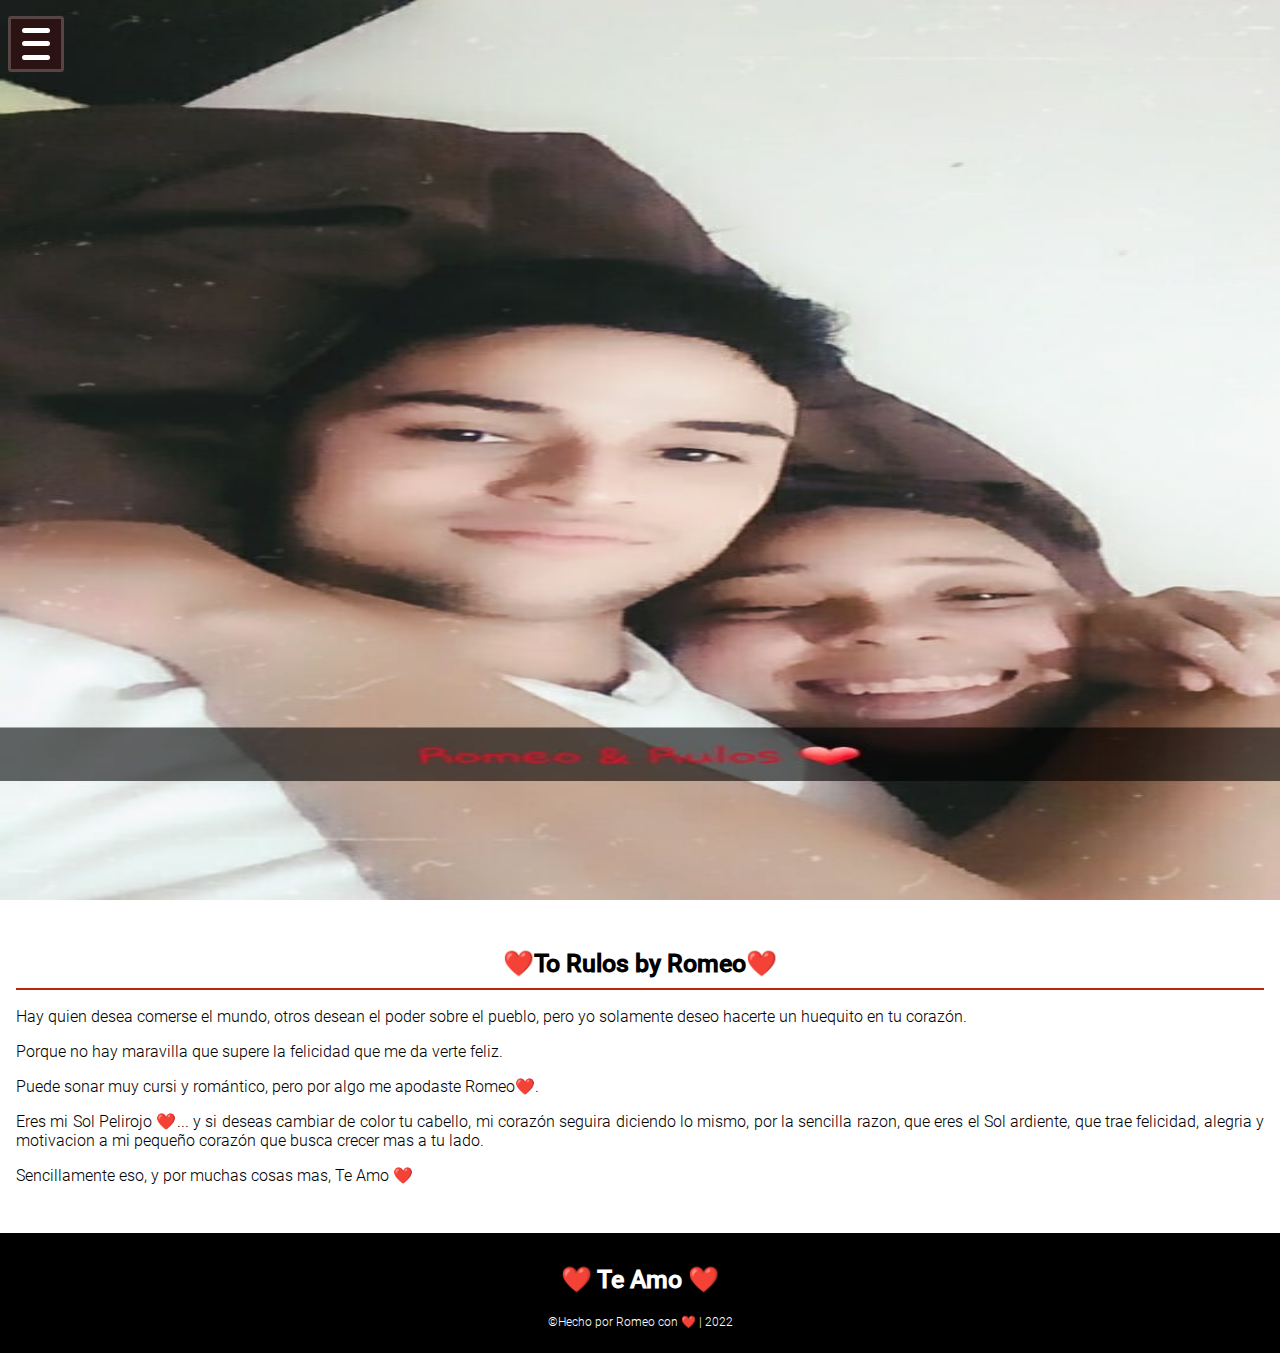
<file: index.html>
<!DOCTYPE html>
<html lang="en">
<head>
    <meta charset="UTF-8">
    <meta http-equiv="X-UA-Compatible" content="IE=edge">
    <meta name="viewport" content="width=device-width, initial-scale=1.0">
    <title>ProyectoNum2</title>
    <link rel="stylesheet" href="fonts/font-face.css">
    <link rel="stylesheet" href="style.css">
</head>
<body>
    <header class="headerPage">
        <img src='img/img1.jpg' alt="Hola" class="headerPage_img">
        <div class="headerPage_menu">
            <div class="capa_oculto"></div>
            <span class="menu_line"></span><span class="menu_line"></span><span class="menu_line"></span>
        </div>
        <div class="headerPage_menuActive">
            <div>
                <img src="img/img10.jpg" alt="">
                <span class="home">Home</span>
                <span class="galery">Galery</span>
            </div>
            <style>
                .cerrar span::after{
                    content: "<";
                    font-size: 2em;
                    font-weight: 900;
                    color: #fff;
                }
            </style>
            <span class="cerrar"><span class="cerrarMenu"></span></span>
        </div>
    </header>
    <main class="mainPage">
        
        <h1>❤️To Rulos by Romeo❤️</h1>
        <p>Hay quien desea comerse el mundo, otros desean el poder sobre el pueblo, pero yo solamente deseo hacerte un huequito en tu corazón.</p>
        <p>Porque no hay maravilla que supere la felicidad que me da verte feliz.</p>
        <p>Puede sonar muy cursi y romántico, pero por algo me apodaste Romeo❤️.</p>
        
        <p>Eres mi Sol Pelirojo ❤️... y si deseas cambiar de color tu cabello, mi corazón seguira diciendo lo mismo, por la sencilla razon, que eres el Sol ardiente, que trae felicidad, alegria y motivacion a mi pequeño corazón que busca crecer mas a tu lado.</p>
        <p>Sencillamente eso, y por muchas cosas mas, Te Amo ❤️</p>
    </main>
    <footer class="footerPage">
        <h2>❤️ Te Amo ❤️</h2>
        <p class="derechos">©Hecho por Romeo con ❤️ | 2022</p>
    </footer>
    <script src="main.js"></script>
</body>
</html>
</file>
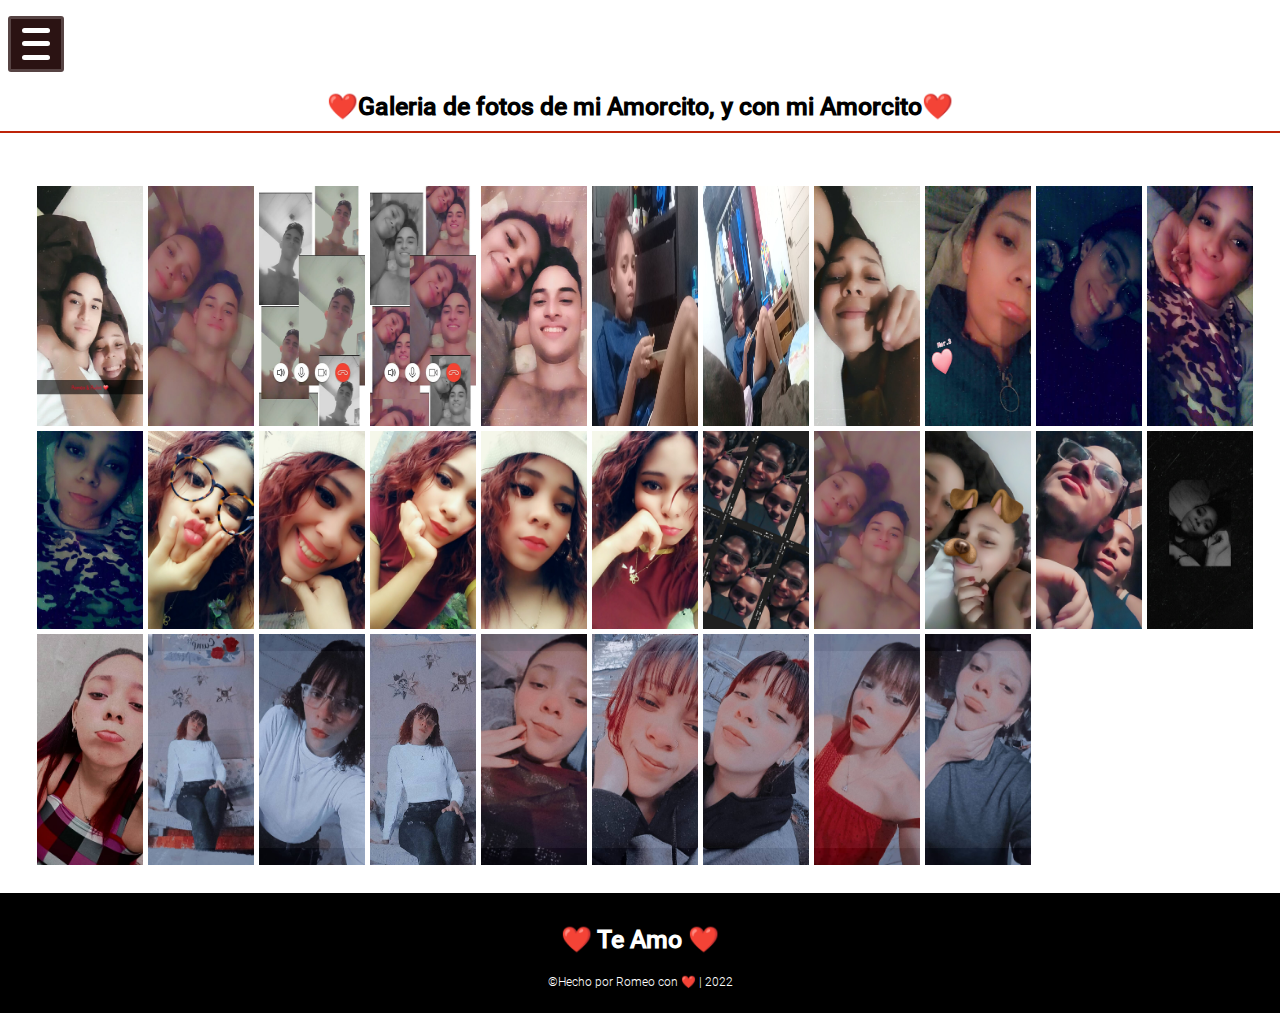
<file: galery.html>
<!DOCTYPE html>
<html lang="en">
<head>
    <meta charset="UTF-8">
    <meta http-equiv="X-UA-Compatible" content="IE=edge">
    <meta name="viewport" content="width=device-width, initial-scale=1.0">
    <title>ProyectoNum2</title>
    <link rel="stylesheet" href="fonts/font-face.css">
    <link rel="stylesheet" href="style.css">
</head>
<body>
    <header class="">
        <style>h1{padding-top: 3em;}</style>
        <h1 class="galery">❤️Galeria de fotos de mi Amorcito, y con mi Amorcito❤️</h1>
        <div class="headerPage_menu">
            <div class="capa_oculto"></div>
            <span class="menu_line"></span><span class="menu_line"></span><span class="menu_line"></span>
        </div>
        <div class="headerPage_menuActive">
            <div>
                <img src="img/img10.jpg" alt="">
                <span class="home">Home</span>
                <span class="galery">Galery</span>
            </div>
            <style>
                .cerrar span::after{
                    content: "<";
                    font-size: 2em;
                    font-weight: 900;
                    color: #fff;
                }
            </style>
            <span class="cerrar"><span class="cerrarMenu"></span></span>
        </div>
    </header>
    <main class="mainPageGalery">
        <img src="img/img1.jpg" alt="">
        <img src="img/img2.jpg" alt="">
        <img src="img/img3.jpg" alt="">
        <img src="img/img4.jpg" alt="">
        <img src="img/img5.jpg" alt="">
        <img src="img/img6.jpg" alt="">
        <img src="img/img7.jpg" alt="">
        <img src="img/img8.jpg" alt="">
        <img src="img/img9.jpg" alt="">
        <img src="img/img10.jpg" alt="">
        <img src="img/img11.jpg" alt="">
        <img src="img/img12.jpg" alt="">
        <img src="img/img13.jpg" alt="">
        <img src="img/img14.jpg" alt="">
        <img src="img/img15.jpg" alt="">
        <img src="img/img17.jpg" alt="">
        <img src="img/img18.jpg" alt="">
        <img src="img/img19.jpg" alt="">
        <img src="img/img20.jpg" alt="">
        <img src="img/img21.jpg" alt="">
        <img src="img/img22.jpg" alt="">
        <img src="img/img23.jpg" alt="">
        <img src="img/WhatsApp Image 2022-02-03 at 12.45.18 AM.jpeg" alt="">
        <img src="img/WhatsApp Image 2022-02-03 at 12.46.07 AM (1).jpeg" alt="">
        <img src="img/WhatsApp Image 2022-02-03 at 12.46.07 AM (2).jpeg" alt="">
        <img src="img/WhatsApp Image 2022-02-03 at 12.46.07 AM (3).jpeg" alt="">
        <img src="img/WhatsApp Image 2022-02-03 at 12.46.07 AM (4).jpeg" alt="">
        <img src="img/WhatsApp Image 2022-02-03 at 12.46.07 AM (5).jpeg" alt="">
        <img src="img/WhatsApp Image 2022-02-03 at 12.46.07 AM (6).jpeg" alt="">
        <img src="img/WhatsApp Image 2022-02-03 at 12.46.07 AM (7).jpeg" alt="">
        <img src="img/WhatsApp Image 2022-02-03 at 12.46.07 AM.jpeg" alt="">
    </main>
    <footer class="footerPage">
        <h2>❤️ Te Amo ❤️</h2>
        <p class="derechos">©Hecho por Romeo con ❤️ | 2022</p>
    </footer>
    <script src="main.js"></script>
</body>
</html>
</file>
<file: fonts/font-face.css>
/* Fuente para Titulo */
/* Fuentes Roboto */
@font-face {
    font-family: Roboto-Black;
    src: url(Roboto/Roboto-Black.ttf);
}

@font-face {
    font-family: Roboto-Light;
    src: url(Roboto/Roboto-Light.ttf);
}

@font-face {
    font-family: Roboto-Medium;
    src: url(Roboto/Roboto-Medium.ttf);
}
@font-face {
    font-family: Anton-Regular;
    src: url(Anton-Regular.ttf);
}
</file>
<file: style.css>
html, body{
    margin: 0;
    padding: 0;
    overflow-x: hidden;
    outline: none;
    font-size: 16px;
    font-family: Roboto-Light;
}

.headerPage{
    height: 100vh;
    width: 100vw;
}
.headerPage_img{
    height: 100%;
    width: 100%;
}
.headerPage_menu{
    display: flex;
    position: fixed;
    top: 1em;
    left: .5em;
    width: 2.5em;
    height: 2.5em;
    background: rgb(43, 19, 19);
    flex-wrap: wrap;
    justify-content: center;
    align-items: center;
    padding: .3em;
    border-radius: 3px;
    cursor: pointer;
    border: 3px solid rgba(238, 238, 238, 0.226);
}
.capa_oculto{
    position: absolute;
    width: 100%;
    height: 100%;
}
.menu_line{
    width: 70%;
    height: 12%;
    display: block;
    background: rgb(255, 255, 255);
    border-radius: 10px;
}
.mainPage{
    padding: 2em 1em;
    text-align: justify;
}

.mainPage img{
    width: 50%;
    height: 70%;
}
h1{
    font-family: Roboto-Medium;
    font-size: 25px;
    text-align: center;
    padding-bottom: .4em;
    border-bottom: 2px solid rgb(190, 36, 9);
}

.headerPage_menuActive{
    display: grid;
    transform: translateX(-14em);
    grid-template-columns: 12em 1.5em;
    grid-template-rows: 90vh;
    position: fixed;
    top: 0;
    left: 0;
    width: 13.5em;
    height: 100vh;
}
.headerPage_menuActive div{
    background: rgba(20, 123, 192, .9);
}
.headerPage_menuActive img{
    width: 100%;
    height: 15em;
}
.headerPage_menuActive div span{
    display: block;
    margin: .2em .1em;
    padding: 1em 1em;
    background: rgb(10, 69, 136);
    color: rgb(255, 255, 255);
    font-size: 20px;
    font-family: Roboto-Medium;
    text-align: center;
}
.headerPage_menuActive div span:active{
    background: rgb(60, 119, 187); 
}

.cerrar{
    display: flex;
    height: 90%;
    position: fixed;
    left: 12em;
    justify-content: end;
    align-items: center;
}
.cerrar span{
    padding: 2em .2em;
    background: rgb(9, 66, 151);
    border-top-right-radius: 4em;
    border-bottom-right-radius: 4em;
}
.cerrar span:active{
    background: rgb(40, 92, 170);
}

.footerPage{
    height: 8em;
    background: rgb(0, 0, 0);
    padding: 1em;
    color: #fff;
    font-size: 12px;
}
.footerPage h2{
    font-family: Roboto-Medium;
    font-size: 25px;
    text-align: center;
}
.footerPage p{
    text-align: center;
}

.mainPageGalery img{
    width: 100%;
    height: 100%;
    margin: .3em;
}
.mainPageGalery{
    display: grid;
    padding: 2em 2em;
    justify-content: center;
    grid-template-columns: repeat(auto-fill, minmax(100px, 1fr));
    grid-template-rows: repeat(auto-fill, 15em);
    grid-gap: 5px;
}
</file>
